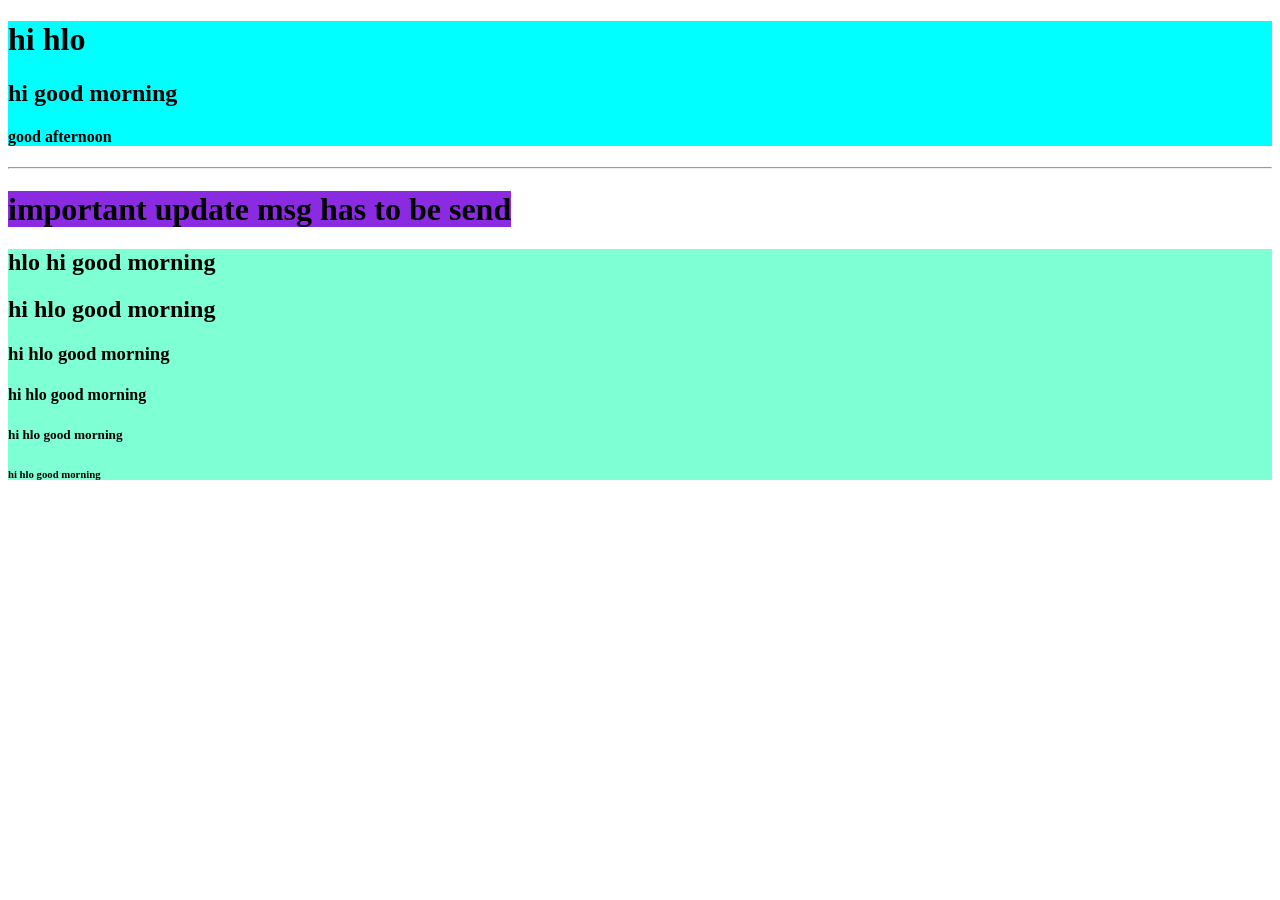
<file: New.html>
<!DOCTYPE html>
<html lang="en">
<head>
    <meta charset="UTF-8">
    <meta name="viewport" content="width=, initial-scale=1.0">
    <title>Document</title>
</head>
<body>
    <div  style="background-color: aqua;">
        <h1>hi hlo</h1>
        <h2>hi good morning</h2>
        <h4>good afternoon</h4>
    </div>
    <hr>
    <h1><span style="background-color: blueviolet;"> important update msg has to be send</span></h1>

    <section style="background-color: aquamarine;">
        <h1>hlo hi good morning</h1>
        <h2>hi hlo good morning</h2>
        <h3>hi hlo good morning</h3>
        <h4>hi hlo good morning</h4>
        <h5>hi hlo good morning</h5>
        <h6>hi hlo good morning</h6>

    </section>
    
    
</body>
</html>
</file>
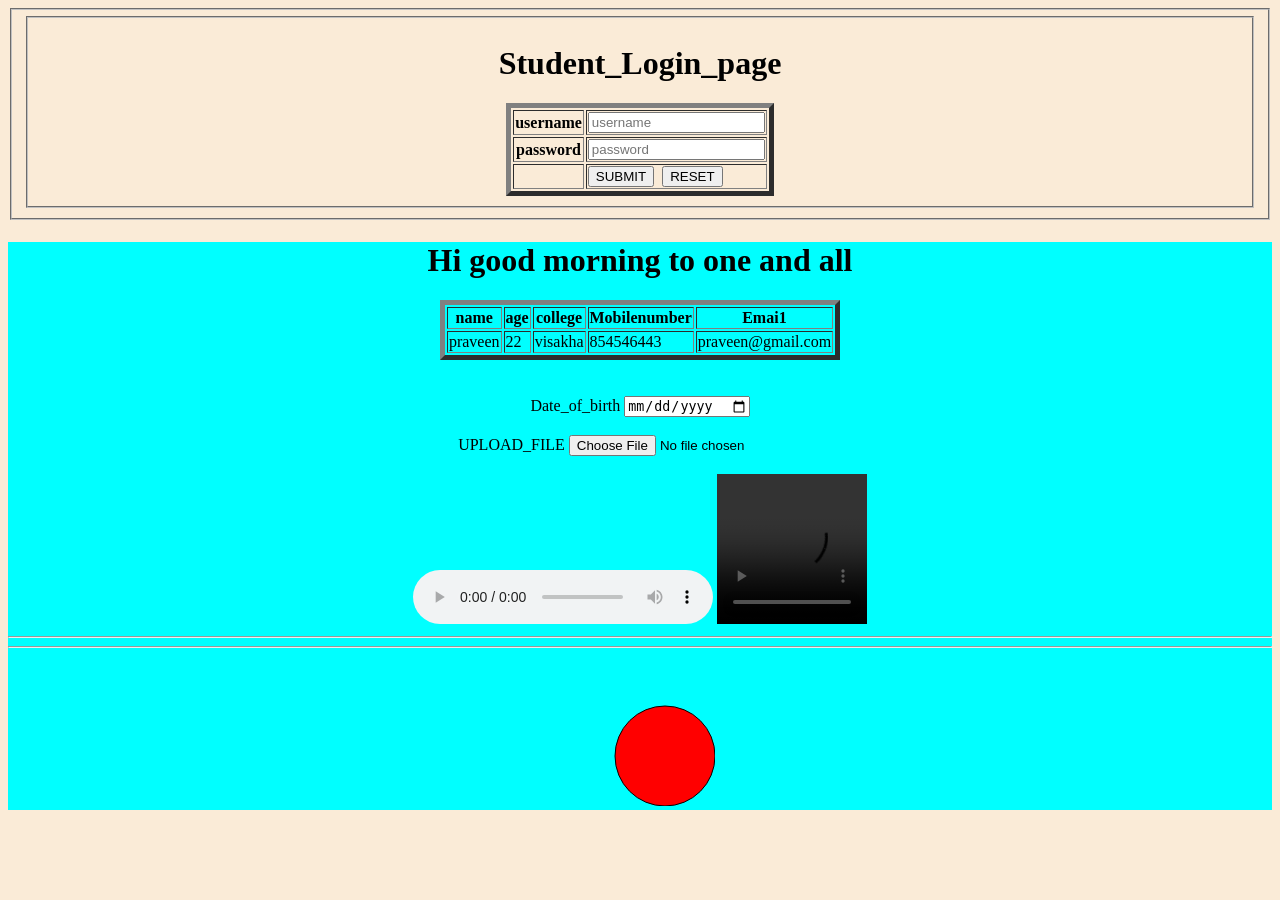
<file: pra.html>
<!DOCTYPE html>
<html lang="en">
<head>
    <meta charset="UTF-8">
    <meta name="viewport" content="width=device-width, initial-scale=1.0">
    <title>Document</title>
</head>
<body style="background-color: antiquewhite;" >
    <fieldset>
        <fieldset>
            <center>
            <h1>Student_Login_page</h1>
            <form action="">
            <table border="5">
                <tr>

                    <th><label for="">username</label></th>
                    <th><input type="text" placeholder="username" required pattern="[A-Z]{1}[a-z]*[_]{1}[0-9]{5}" title="invaliad_username Ex:Praveen_12345"></th>
             <tr>
                    <th><label for="">password</label></th>
                    <th><input type="password" placeholder="password" required pattern="[A-Z][a-z]*[0-9]{3}[@]{1}[a-z]{4}" title="invaliad_password Ex:Pra123@veen"></th>

                     </tr>
                     <tr>
                        <td>
                    <td><input type="submit" value="SUBMIT">&nbsp;&nbsp;<input type="reset" value="RESET"></td>
                    </td>
                     </tr>
        
              
        
    </tr>
            </table>
            </form>
            
            </center>
        </fieldset>
    </fieldset>

    <div style="background-color: aqua;">
        <center>
        <h1>Hi good morning to one and all</h1>
        <table border="5">
            <tr>
                <th>name</th>
                <th>age</th>
                <th>college</th>
                <th>Mobilenumber</th>
                <th>Emai1</th>
            
            </tr>
            <tr>
                <td>praveen</td>
                <td>22</td>
                <td>visakha</td>
                <td>854546443</td>
                <td>praveen@gmail.com</td>
            </tr>
        </table><br><br>
        <form action="">
            <label for="">Date_of_birth</label>
            <input type="date" ><br><br>

            <label for="">UPLOAD_FILE</label>
            <input type="file"><br><br>

            <audio controls height="150" width="150">
                <source src="" type="audio.png.mp3">
            </audio>

            <video controls height="150" width="150">
                <source src="" type="mp3">
            </video>

            <hr><hr>

            <svg height="150" width="150">
            <circle cx ="100" cy="100"  r="50" stroke="black" fill="red">
            </svg>

    


        </form>
        </center>
    </div>
    
</body>
</html>
</file>
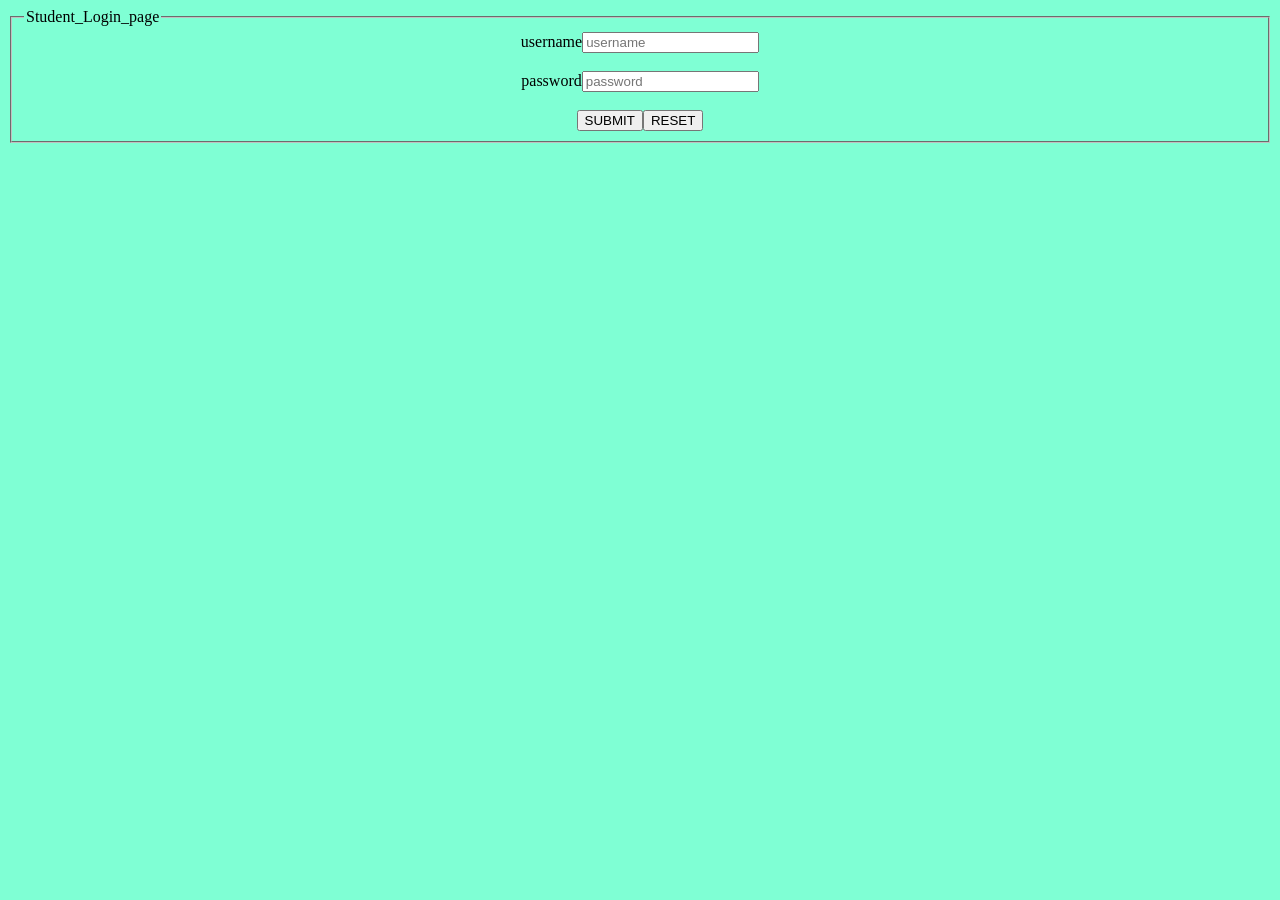
<file: praveen.html>
<!DOCTYPE html>
<html lang="en">
<head>
    <meta charset="UTF-8">
    <meta name="viewport" content="width=device-width, initial-scale=1.0">
    <title>Document</title>
</head>
<body style="background-color: aquamarine;">

    <fieldset>
     
        <legend>Student_Login_page</legend>
        <center>
            <form action="">
            <table>
                <tr>
        <label for="">username</label>
        <input type="username" placeholder="username" required title="invalid_username"><br><br>
        <label for="">password</label>
        <input type="password" placeholder="password" required pattern="[A-Z][a-z]*[0-9]{3}[@]{1}[a-z]{4}" title="invaliad_password Ex:Pra123@veen"><br><br>
        <input type="submit" value="SUBMIT">
        <input type="reset" value="RESET">
         </tr>
        </table>
        </form>
        </center>
    </fieldset>
    
    
</body>
</html>
</file>
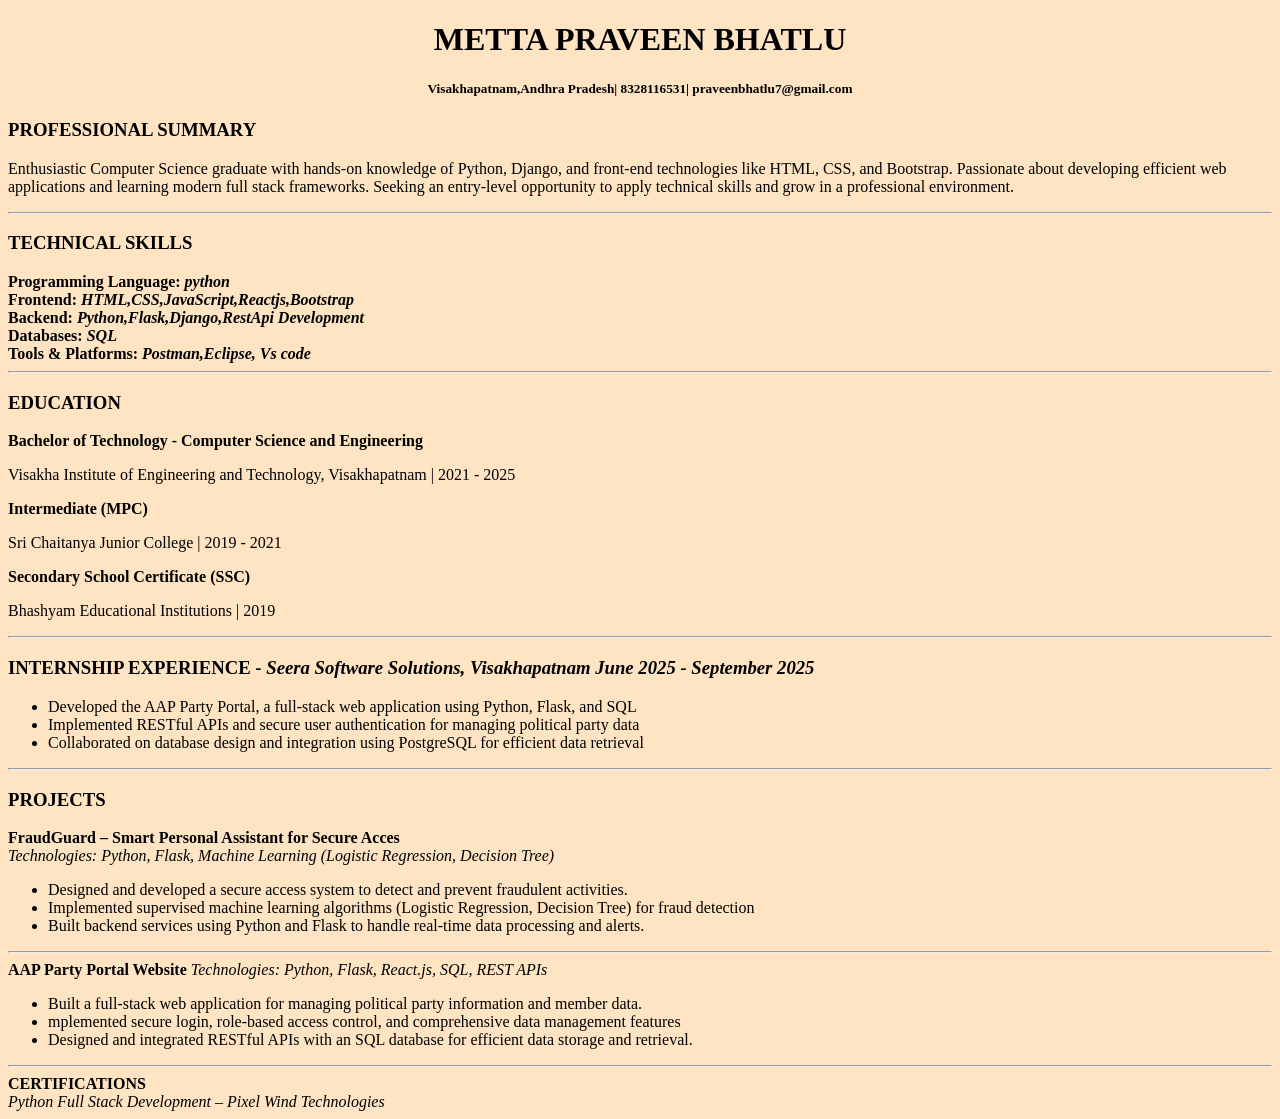
<file: Resume.html>
<!DOCTYPE html>
<html lang="en">
<head>
    <meta charset="UTF-8">
    <meta name="viewport" content="width=device-width, initial-scale=1.0">
    <title>RESUME</title>
</head>
<body style="background-color: bisque;"> 
    <CENTER><H1>METTA PRAVEEN BHATLU</H1>
    <h5>Visakhapatnam,Andhra Pradesh| 8328116531| praveenbhatlu7@gmail.com</h5>
    </CENTER>
    <h3>PROFESSIONAL SUMMARY</h3>
    <P>Enthusiastic Computer Science graduate with hands-on knowledge of Python, Django, and front-end technologies like HTML, CSS, and Bootstrap. Passionate about developing efficient web applications and learning modern full stack frameworks. Seeking an entry-level opportunity to apply technical skills and grow in a professional environment.</P>
    <hr>
    <h3>TECHNICAL SKILLS</h3>
    <b>Programming Language: <i>python</i></b><br>
    <b>Frontend: <i>HTML,CSS,JavaScript,Reactjs,Bootstrap</i></b><br>
    <b>Backend: <i>Python,Flask,Django,RestApi Development</i></b><br>
    <b>Databases: <i>SQL</i></b><br>
    <b>Tools & Platforms: <i>Postman,Eclipse, Vs code</i></b><br>
    <hr>
    <h3>EDUCATION</h3>
    <B>Bachelor of Technology - Computer Science and Engineering  </B><br>
    <p>Visakha Institute of Engineering and Technology, Visakhapatnam  |  2021 - 2025</p>
    <b>Intermediate (MPC)</b>
    <p>Sri Chaitanya Junior College  |  2019 - 2021</p>
    <b>Secondary School Certificate (SSC) </b>
    <p>Bhashyam Educational Institutions  |  2019</p>
    <hr>
    <h3>INTERNSHIP EXPERIENCE - <i> Seera Software Solutions, Visakhapatnam
June 2025 - September 2025</i></h3>
<ul>
    <li>
Developed the AAP Party Portal, a full-stack web application using Python, Flask, and SQL</li>
<li>
Implemented RESTful APIs and secure user authentication for managing political party data</li>
<li>
Collaborated on database design and integration using PostgreSQL for efficient data retrieval</li>
</ul>
<hr>
<h3>PROJECTS</h3>
<b>FraudGuard – Smart Personal Assistant for Secure Acces</b><br>
<i>Technologies: Python, Flask, Machine Learning (Logistic Regression, Decision Tree)</i>
<ul>
    <li>
Designed and developed a secure access system to detect and prevent fraudulent activities.</li>
    <li>Implemented supervised machine learning algorithms (Logistic Regression, Decision Tree) for fraud detection
</li>
    <li>
Built backend services using Python and Flask to handle real-time data processing and alerts.</li>
</ul>
<hr>
<b>AAP Party Portal Website</b>
<i>Technologies: Python, Flask, React.js, SQL, REST APIs</i>
<ul>
    <li>
Built a full-stack web application for managing political party information and member data.</li>
<li>mplemented secure login, role-based access control, and comprehensive data management features</li>
<li>
Designed and integrated RESTful APIs with an SQL database for efficient data storage and retrieval.</li>
</ul>
<hr>
<b>CERTIFICATIONS</b><br>
<i>Python Full Stack Development  –  Pixel Wind Technologies</i>



  

  
    
</body>
</html>
</file>
